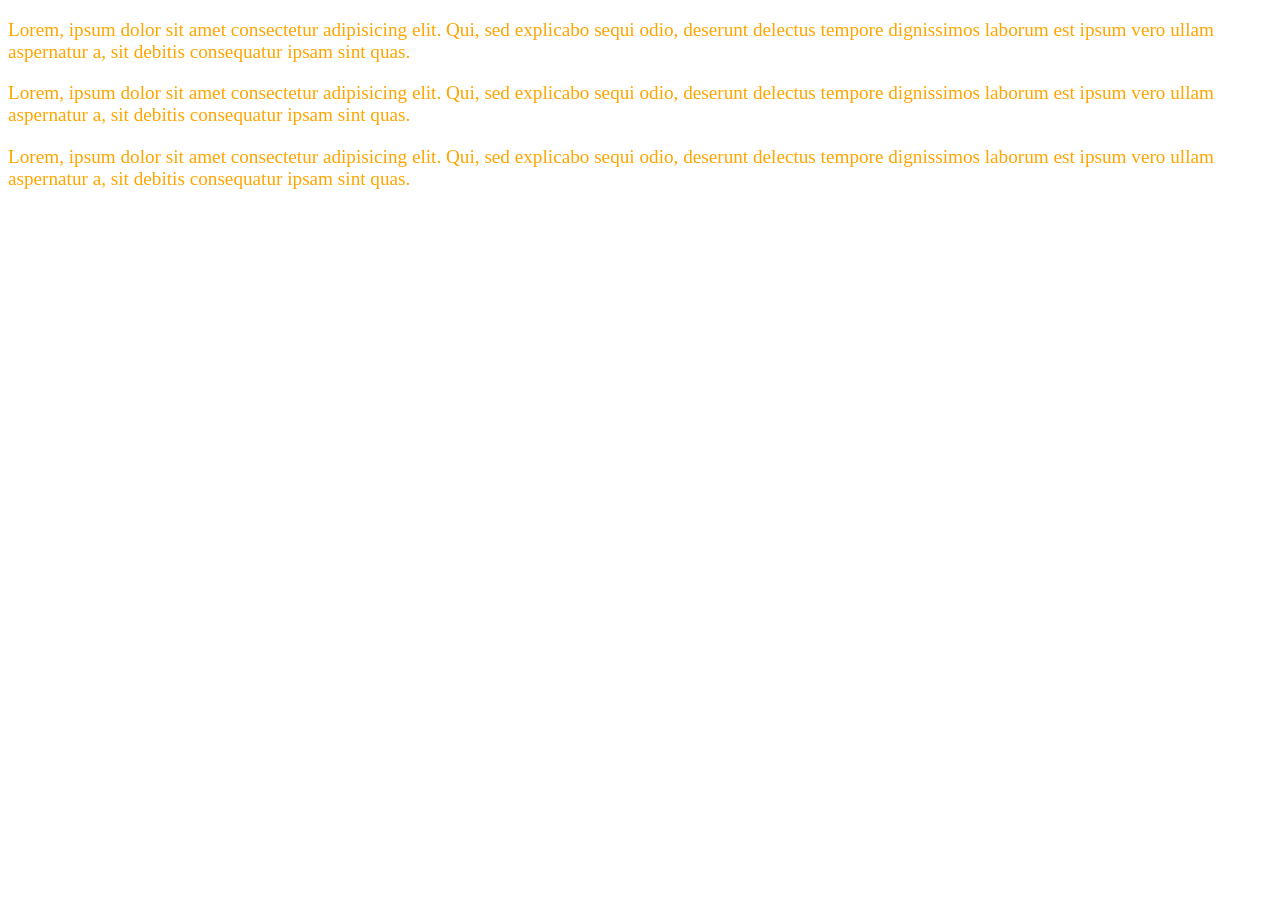
<file: CSS/Class1/index.html>
<!doctype html>
<html lang="en">
  <head>
    <meta charset="UTF-8" />
    <meta name="viewport" content="width=device-width, initial-scale=1.0" />
    <title>Document</title>
    <link rel="Stylesheet" href="style.css" />
    <!-- <style>
      p {
        color: orange;
        font-size: larger;
      }
    </style> -->
  </head>
  <body>
    <p>
      Lorem, ipsum dolor sit amet consectetur adipisicing elit. Qui, sed
      explicabo sequi odio, deserunt delectus tempore dignissimos laborum est
      ipsum vero ullam aspernatur a, sit debitis consequatur ipsam sint quas.
    </p>

    <!-- <p style="color: lightgreen; font-size: larger;"> -->
    <p>
      Lorem, ipsum dolor sit amet consectetur adipisicing elit. Qui, sed
      explicabo sequi odio, deserunt delectus tempore dignissimos laborum est
      ipsum vero ullam aspernatur a, sit debitis consequatur ipsam sint quas.
    </p>

    <p>
      Lorem, ipsum dolor sit amet consectetur adipisicing elit. Qui, sed
      explicabo sequi odio, deserunt delectus tempore dignissimos laborum est
      ipsum vero ullam aspernatur a, sit debitis consequatur ipsam sint quas.
    </p>
  </body>
</html>

<!-- 

    CSS -> Cascading Stylesheet

    File Types:
        1. Internal CSS
        2. External CSS
        3. Inline CSS

    Selector:
        1. Tag Selector
        2. Class Selector
        3. ID Selector

    CSS Syntax:

        selector {
            properties: values;
        }

-->
</file>
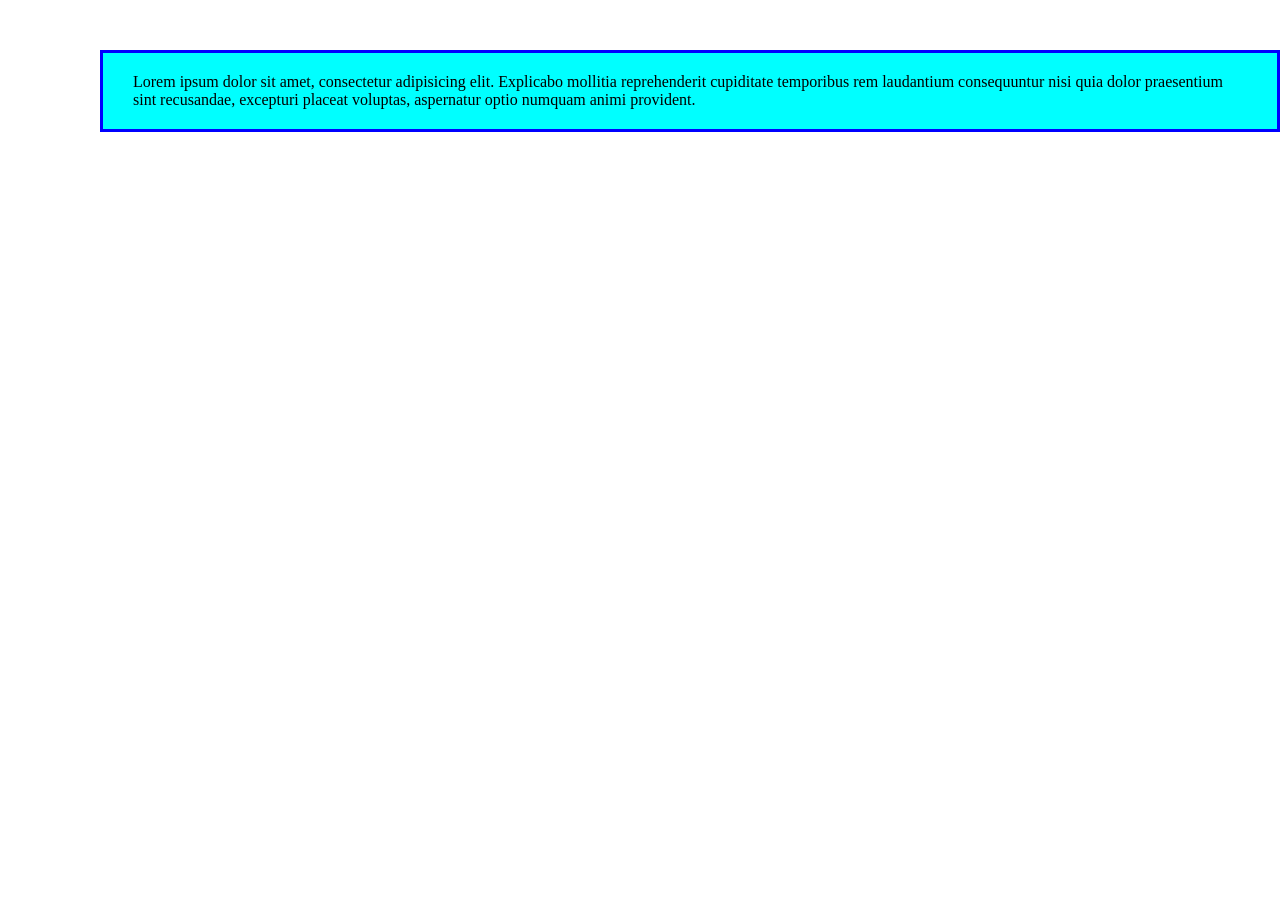
<file: CSS/Class3/index.html>
<!doctype html>
<html lang="en">
  <head>
    <meta charset="UTF-8" />
    <meta name="viewport" content="width=device-width, initial-scale=1.0" />
    <title>Document</title>
    <link rel="stylesheet" href="style.css" />
  </head>
  <body>
    <p class="para">
      Lorem ipsum dolor sit amet, consectetur adipisicing elit. Explicabo
      mollitia reprehenderit cupiditate temporibus rem laudantium consequuntur
      nisi quia dolor praesentium sint recusandae, excepturi placeat voluptas,
      aspernatur optio numquam animi provident.
    </p>
  </body>
</html>
</file>
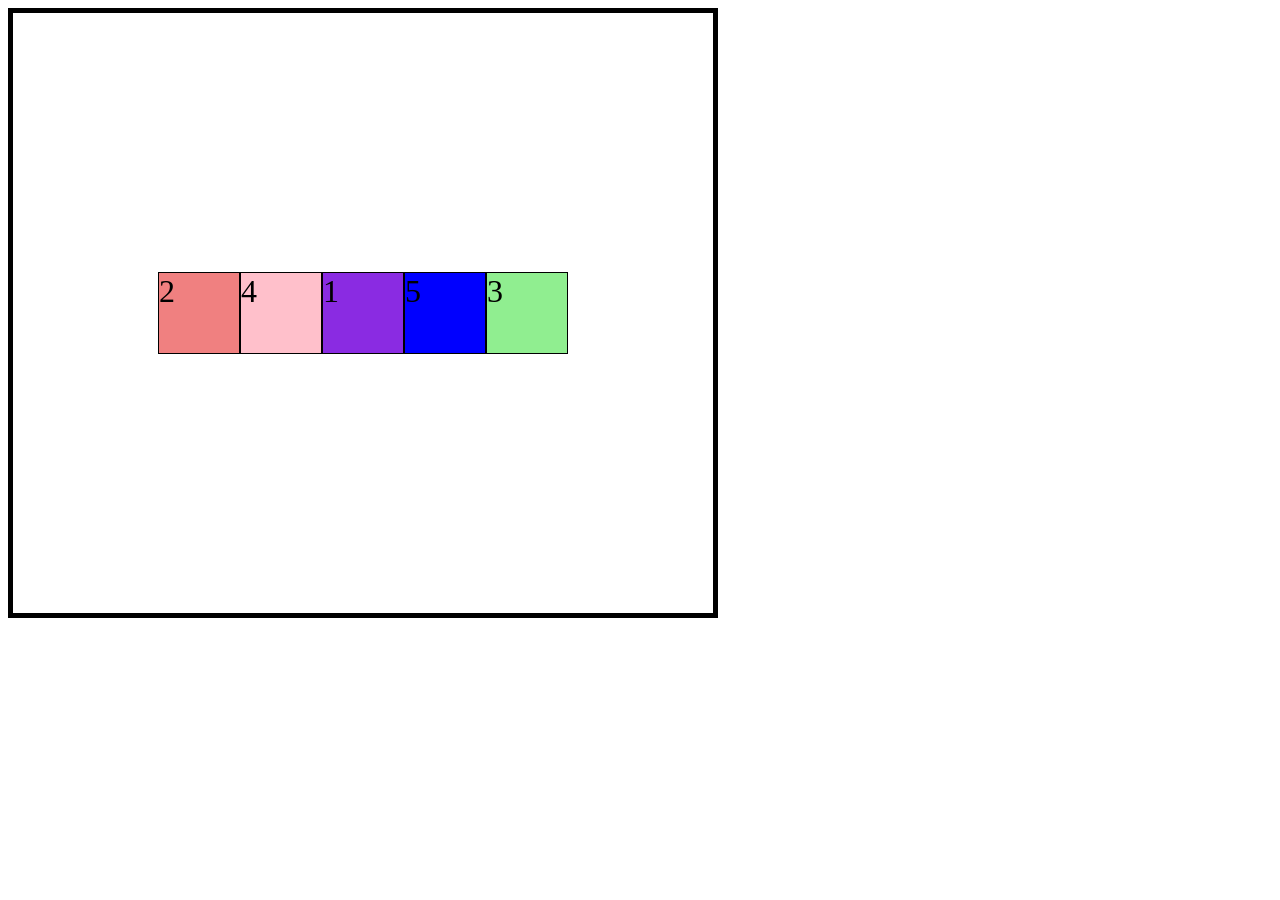
<file: CSS/Class5/index.html>
<!DOCTYPE html>
<html lang="en">
<head>
    <meta charset="UTF-8">
    <meta name="viewport" content="width=device-width, initial-scale=1.0">
    <title>Document</title>
    <link rel="stylesheet" href="style.css">
</head>
<body>
    <div class="parent">
        <div class="child child1">1</div>
        <div class="child child2">2</div>
        <div class="child child3">3</div>
        <div class="child child4">4</div>
        <div class="child child5">5</div>
    </div>    
</body>
</html>


<!-- CSS Flexbox -->
</file>
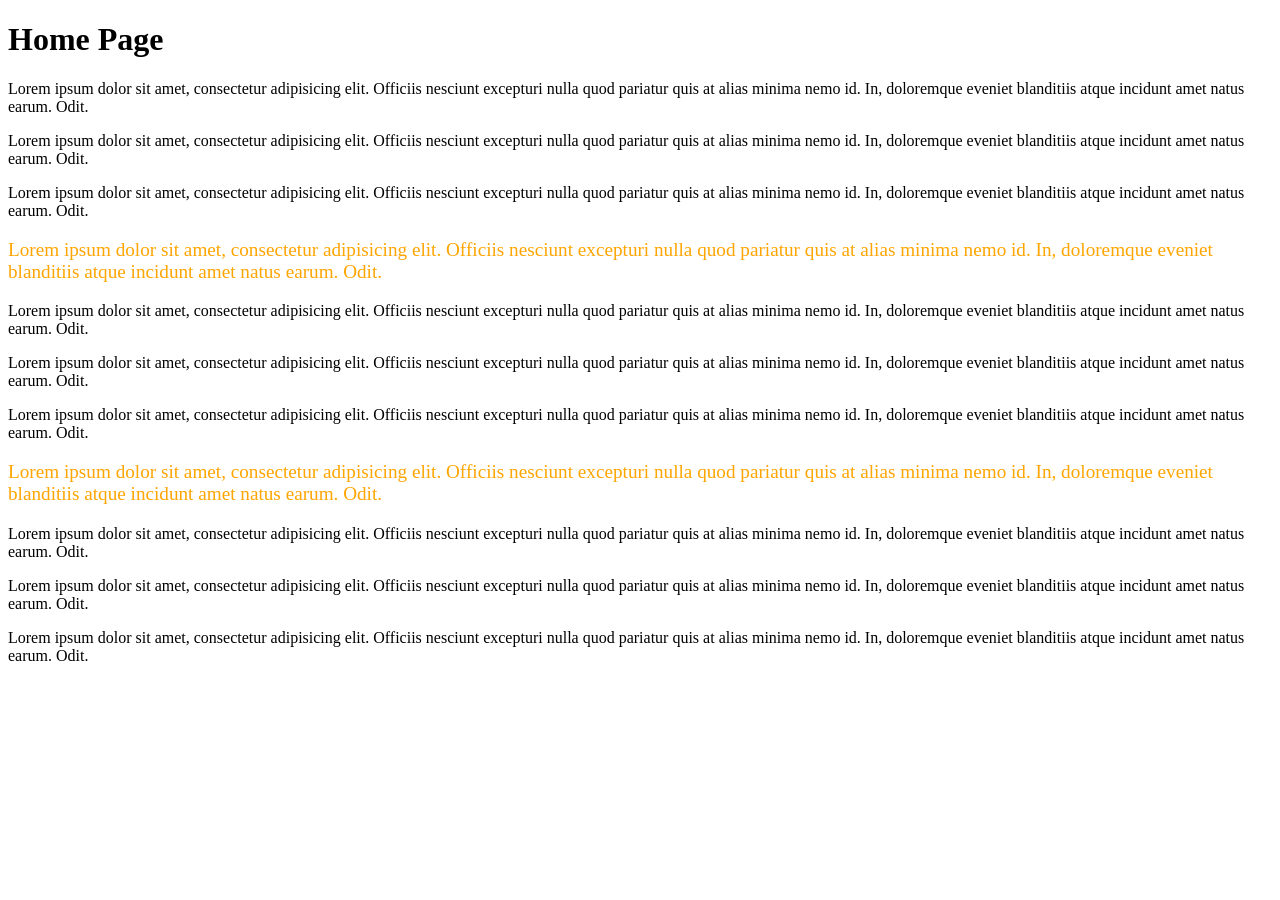
<file: CSS/Class6/index.html>
<!doctype html>
<html lang="en">
  <head>
    <meta charset="UTF-8" />
    <meta name="viewport" content="width=device-width, initial-scale=1.0" />
    <title>Document</title>
    <style>
      /* .link{
            color: green;
            text-decoration: none;
        }

        .link:hover{
            color: blue;
            text-decoration: underline;
        }

        .link:visited{
            color: blueviolet;
        }

        .link:active{
            color: yellow;
        } */

      /* .box{
            width: 200px;
            height: 200px;
            background-color: red;
            transition: 2s;
        }

        .box:hover{
            background-color: blue;
            transition: .5s;
            transform: rotate(45deg);
            width: 180px;
            height: 180px;
            border-radius: 50%;
            margin-left: 200px;
        } */

      /* .para{
            color: orange;
            font-size: large;
        } */

      /* .box > .para {  Child Selector
        color: orange;
        font-size: large;
      } */
    
      /* .para ~ p{       Sibling Selector   
        color: orange;
        font-size: large;
      }

      */

      p:nth-child(4n){
        color: orange;
        font-size: 1.2em;
      }
    </style>
  </head>
  <body>
    <h1>Home Page</h1>

    <div class="box">
      <p>
        Lorem ipsum dolor sit amet, consectetur adipisicing elit. Officiis
        nesciunt excepturi nulla quod pariatur quis at alias minima nemo id. In,
        doloremque eveniet blanditiis atque incidunt amet natus earum. Odit.
      </p>
      <p class="para">
        Lorem ipsum dolor sit amet, consectetur adipisicing elit. Officiis
        nesciunt excepturi nulla quod pariatur quis at alias minima nemo id. In,
        doloremque eveniet blanditiis atque incidunt amet natus earum. Odit.
      </p>
      <p>
        Lorem ipsum dolor sit amet, consectetur adipisicing elit. Officiis
        nesciunt excepturi nulla quod pariatur quis at alias minima nemo id. In,
        doloremque eveniet blanditiis atque incidunt amet natus earum. Odit.
      </p>
      <p>
        Lorem ipsum dolor sit amet, consectetur adipisicing elit. Officiis
        nesciunt excepturi nulla quod pariatur quis at alias minima nemo id. In,
        doloremque eveniet blanditiis atque incidunt amet natus earum. Odit.
      </p>
      <p>
        Lorem ipsum dolor sit amet, consectetur adipisicing elit. Officiis
        nesciunt excepturi nulla quod pariatur quis at alias minima nemo id. In,
        doloremque eveniet blanditiis atque incidunt amet natus earum. Odit.
      </p>
      <p>
        Lorem ipsum dolor sit amet, consectetur adipisicing elit. Officiis
        nesciunt excepturi nulla quod pariatur quis at alias minima nemo id. In,
        doloremque eveniet blanditiis atque incidunt amet natus earum. Odit.
      </p>
      <p>
        Lorem ipsum dolor sit amet, consectetur adipisicing elit. Officiis
        nesciunt excepturi nulla quod pariatur quis at alias minima nemo id. In,
        doloremque eveniet blanditiis atque incidunt amet natus earum. Odit.
      </p>
      <p>
        Lorem ipsum dolor sit amet, consectetur adipisicing elit. Officiis
        nesciunt excepturi nulla quod pariatur quis at alias minima nemo id. In,
        doloremque eveniet blanditiis atque incidunt amet natus earum. Odit.
      </p>
      <p>
        Lorem ipsum dolor sit amet, consectetur adipisicing elit. Officiis
        nesciunt excepturi nulla quod pariatur quis at alias minima nemo id. In,
        doloremque eveniet blanditiis atque incidunt amet natus earum. Odit.
      </p>
      <p>
        Lorem ipsum dolor sit amet, consectetur adipisicing elit. Officiis
        nesciunt excepturi nulla quod pariatur quis at alias minima nemo id. In,
        doloremque eveniet blanditiis atque incidunt amet natus earum. Odit.
      </p>
      <p>
        Lorem ipsum dolor sit amet, consectetur adipisicing elit. Officiis
        nesciunt excepturi nulla quod pariatur quis at alias minima nemo id. In,
        doloremque eveniet blanditiis atque incidunt amet natus earum. Odit.
      </p>
    </div>
  </body>
</html>

<!-- CSS Pesudo classes -->
</file>
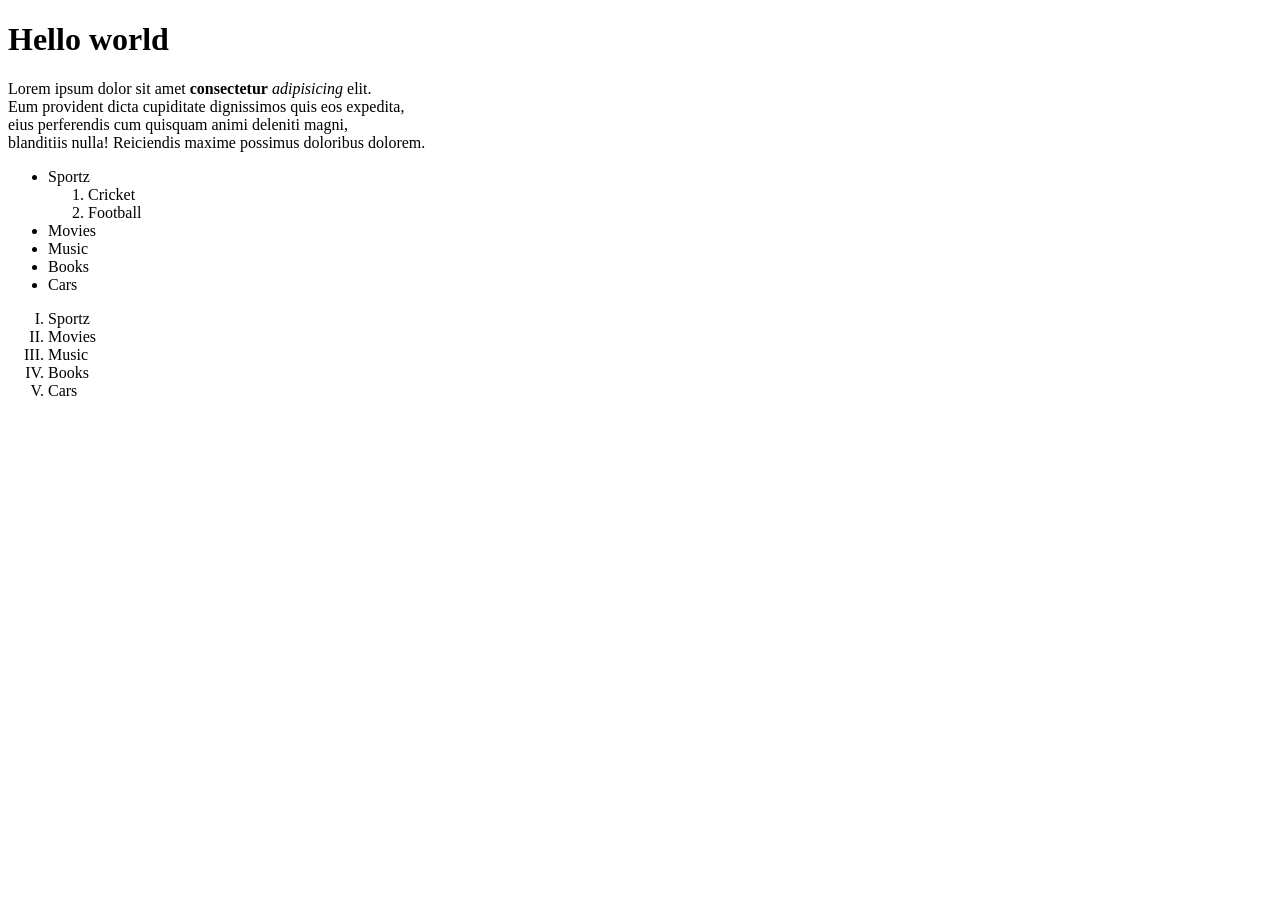
<file: HTML/Class1/index.html>
<!doctype html>
<html lang="en">
  <head>
    <meta charset="UTF-8" />
    <meta name="viewport" content="width=device-width, initial-scale=1.0" />
    <title>Document</title>
  </head>
  <body>
    <h1>Hello world</h1>

    <!-- <h2>Hello world</h2>
    <h3>Hello world</h3>
    <h4>Hello world</h4>
    <h5>Hello world</h5>
    <h6>Hello world</h6> -->

    <p>
      Lorem ipsum dolor sit amet <b>consectetur</b> <i>adipisicing</i> elit.
      <br />
      Eum provident dicta cupiditate dignissimos quis eos expedita, <br />
      eius perferendis cum quisquam animi deleniti magni,<br />
      blanditiis nulla! Reiciendis maxime possimus doloribus dolorem.
    </p>

    <ul>
      <li>
        Sportz
            <ol>
                <li>Cricket</li>
                <li>Football</li>
            </ol>
      </li>
      <li>Movies</li>
      <li>Music</li>
      <li>Books</li>
      <li>Cars</li>
    </ul>

    <ol type="I">
      <li>Sportz</li>
      <li>Movies</li>
      <li>Music</li>
      <li>Books</li>
      <li>Cars</li>
    </ol>
  </body>
</html>

<!-- 

  HTML 5
  HTML -> Hyper Text Markup Language

  List
   1. unorder list
   2. order list

-->
</file>
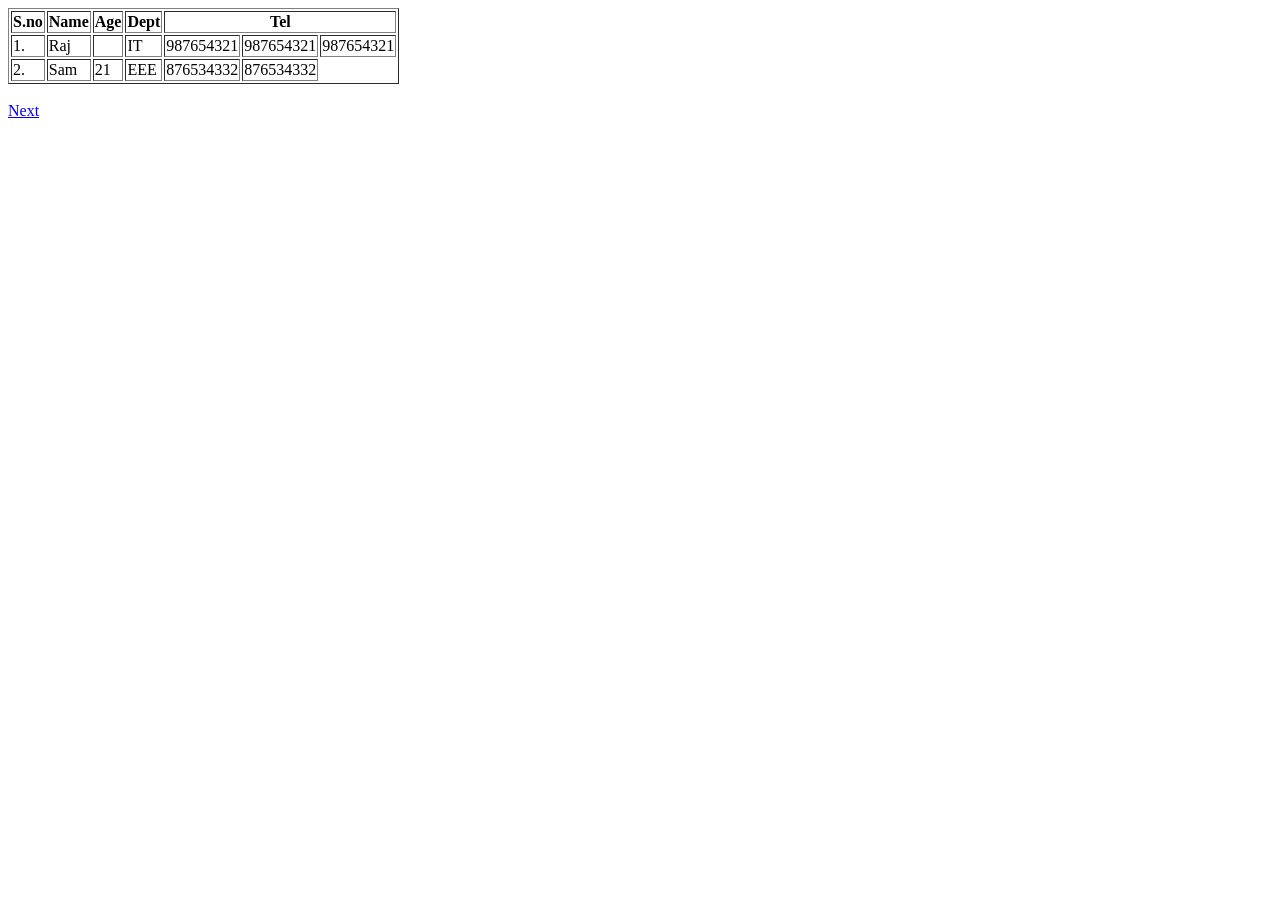
<file: HTML/Class2/index.html>
<!doctype html>
<html lang="en">
  <head>
    <meta charset="UTF-8" />
    <meta name="viewport" content="width=device-width, initial-scale=1.0" />
    <title>Document</title>
  </head>
  <body>
    <table border="1">
      <thead>
        <tr>
          <th>S.no</th>
          <th>Name</th>
          <th>Age</th>
          <th>Dept</th>
          <th colspan="3">Tel</th>
        </tr>
      </thead>
      <tbody>
        <tr>
          <td>1.</td>
          <td>Raj</td>
          <td></td>
          <td>IT</td>
          <td>987654321</td>
          <td>987654321</td>
          <td>987654321</td>
        </tr>
        <tr>
          <td>2.</td>
          <td>Sam</td>
          <td>21</td>
          <td>EEE</td>
          <td>876534332</td>
          <td>876534332</td>
        </tr>
      </tbody>
    </table>
    <br />

    <a href="./assets/second.html">Next</a>
  </body>
</html>
</file>
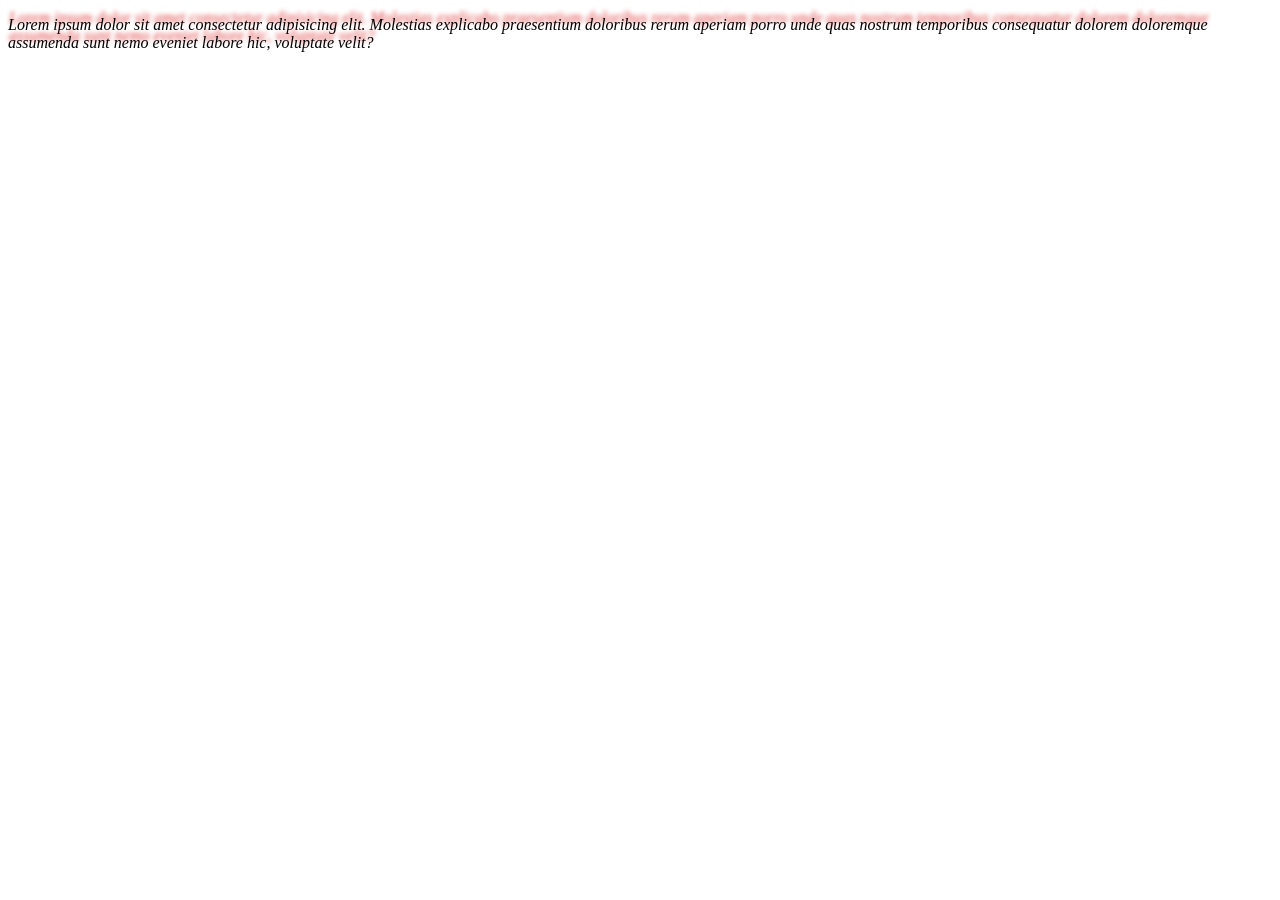
<file: CSS/Class1/Text.html>
<!doctype html>
<html lang="en">
  <head>
    <meta charset="UTF-8" />
    <meta name="viewport" content="width=device-width, initial-scale=1.0" />
    <title>Document</title>
    <style>
      /* p{
            color: orange;
        } */

      /* .para{
            color: goldenrod;
            font-weight: 700;
        } */

      /* #demo{
            color: blue;
        } */

        .para{
            font-family: Cambria, Cochin, Georgia, Times, 'Times New Roman', serif;
            font-size: 1em;
            font-weight: 500;
            font-style: italic;

            text-align: left;
            text-decoration: none;
            text-transform: none;
            text-shadow: 1px -7px 4px rgba(218,25,25,0.85);
        }
    </style>
  </head>
  <body>
    <!-- <p class="para">
      Lorem ipsum dolor sit amet consectetur, adipisicing elit. Alias a,
      repudiandae ea quod itaque porro, rerum ducimus repellendus quaerat quam,
      impedit incidunt beatae? Obcaecati possimus natus quia neque amet
      voluptas.
    </p>
    <p id="demo">
      Lorem ipsum dolor sit amet consectetur, adipisicing elit. Alias a,
      repudiandae ea quod itaque porro, rerum ducimus repellendus quaerat quam,
      impedit incidunt beatae? Obcaecati possimus natus quia neque amet
      voluptas.
    </p>
    <p class="para">
      Lorem ipsum dolor sit amet consectetur, adipisicing elit. Alias a,
      repudiandae ea quod itaque porro, rerum ducimus repellendus quaerat quam,
      impedit incidunt beatae? Obcaecati possimus natus quia neque amet
      voluptas.
    </p>
    <h1 class="para">Good evening</h1>
    <p>
      Lorem ipsum dolor sit amet consectetur, adipisicing elit. Alias a,
      repudiandae ea quod itaque porro, rerum ducimus repellendus quaerat quam,
      impedit incidunt beatae? Obcaecati possimus natus quia neque amet
      voluptas.
    </p>
    <p>
      Lorem ipsum dolor sit amet consectetur, adipisicing elit. Alias a,
      repudiandae ea quod itaque porro, rerum ducimus repellendus quaerat quam,
      impedit incidunt beatae? Obcaecati possimus natus quia neque amet
      voluptas.
    </p> -->

    <p class="para">
      Lorem ipsum dolor sit amet consectetur adipisicing elit. Molestias
      explicabo praesentium doloribus rerum aperiam porro unde quas nostrum
      temporibus consequatur dolorem doloremque assumenda sunt nemo eveniet
      labore hic, voluptate velit?
    </p>
  </body>
</html>

<!-- 

  Selectors:
    1. Tag
    2. Class (.)
    3. ID (#)


  1. Intro & Text
  2. Images
  3. Box model
  4. Position
  5. Flexbox
  6. Pesudo class
  7. Responsiveness


  CSS Units:

    1px = 1px
    1pt = 1.5px
    1em = 16px
    1rem = 16px
    100% = 100%
    100vh = 100% (Viewport Height)
    100vw = 100% (Viewport Width)
-->
</file>
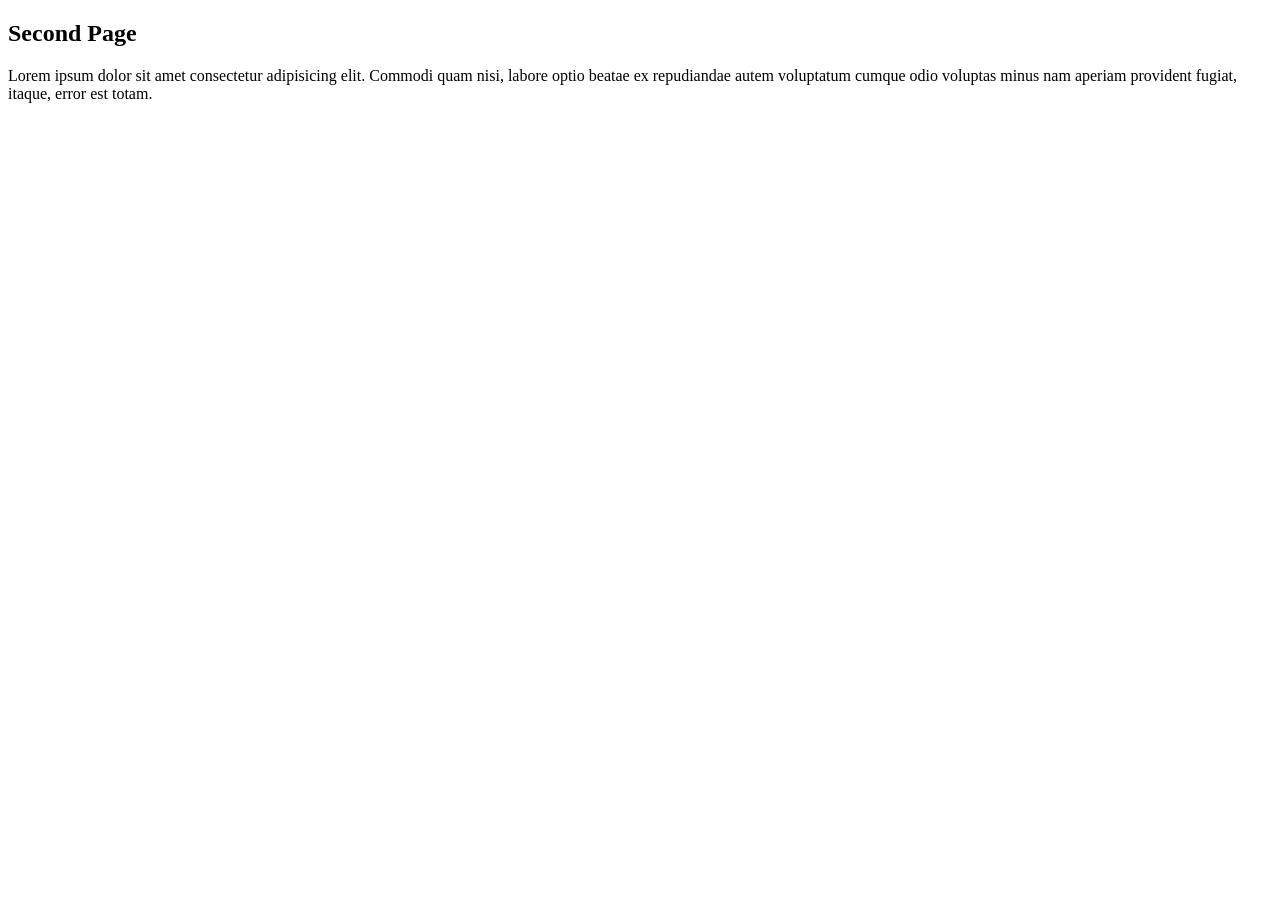
<file: CSS/Class6/secondsss.html>
<!doctype html>
<html lang="en">
  <head>
    <meta charset="UTF-8" />
    <meta name="viewport" content="width=device-width, initial-scale=1.0" />
    <title>Document</title>
  </head>
  <body>
    <h2>Second Page</h2>

    <p>
      Lorem ipsum dolor sit amet consectetur adipisicing elit. Commodi quam
      nisi, labore optio beatae ex repudiandae autem voluptatum cumque odio
      voluptas minus nam aperiam provident fugiat, itaque, error est totam.
    </p>
  </body>
</html>
</file>
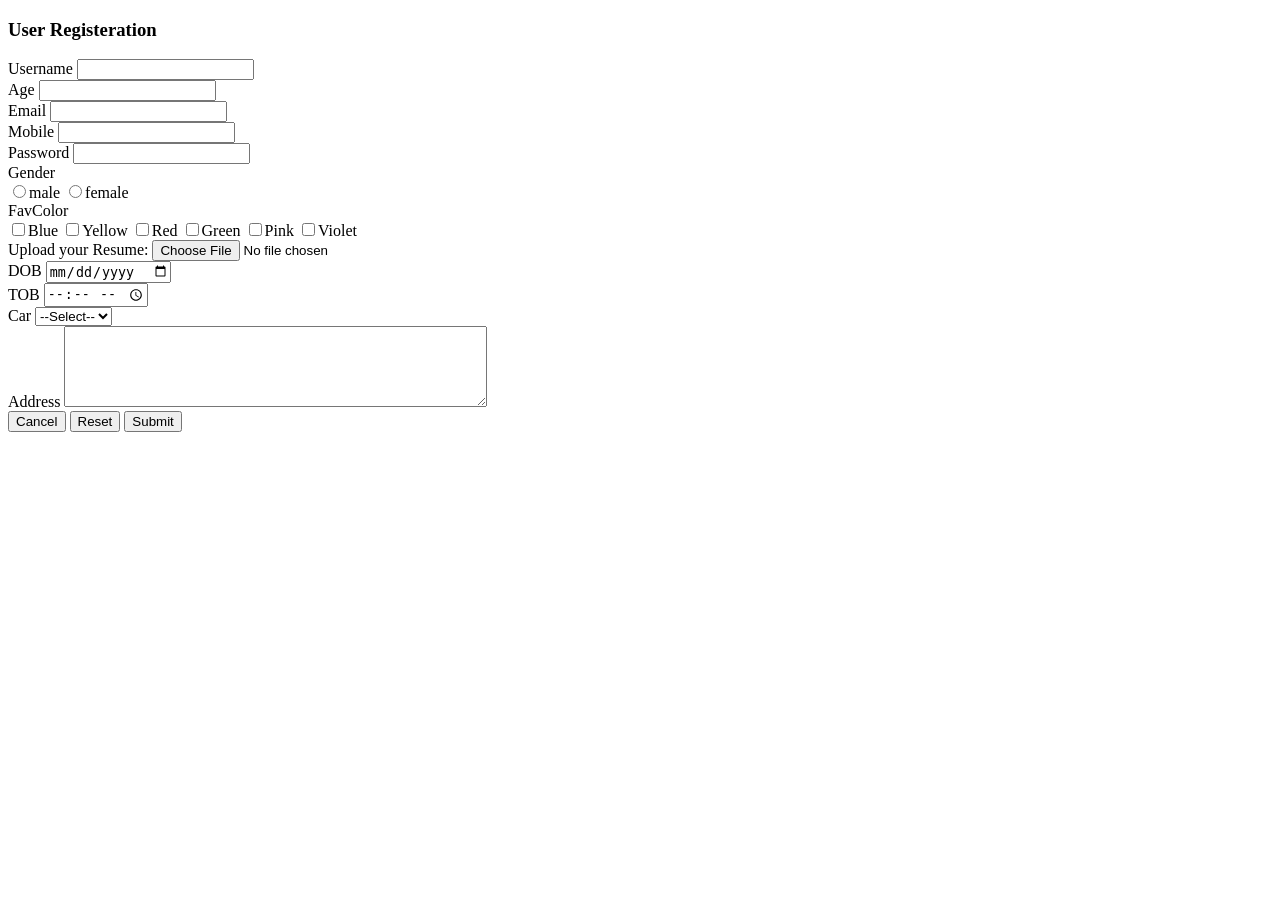
<file: HTML/Class3/forms.html>
<!doctype html>
<html lang="en">
  <head>
    <meta charset="UTF-8" />
    <meta name="viewport" content="width=device-width, initial-scale=1.0" />
    <title>Document</title>
  </head>
  <body>
    <form>
      <h3>User Registeration</h3>

      <div>
        <label for="username">Username</label>
        <input type="text" id="username" />
      </div>

      <div>
        <label for="age">Age</label>
        <input type="number" id="age" />
      </div>

      <div>
        <label for="email">Email</label>
        <input type="email" id="email" />
      </div>

      <div>
        <label for="mobile">Mobile</label>
        <input type="number" id="mobile" />
      </div>

      <div>
        <label for="password">Password</label>
        <input type="password" id="password" />
      </div>

      <div>
        <label for="Gender">Gender</label><br />

        <input type="radio" id="male" name="Gender" /><label for="male"
          >male</label
        >
        <input type="radio" id="female" name="Gender" /><label for="female"
          >female</label
        >
      </div>

      <div>
        <label for="FavColor">FavColor</label><br />

        <input type="checkbox" id="Blue" /><label for="Blue">Blue</label>
        <input type="checkbox" id="Yellow" /><label for="Yellow">Yellow</label>
        <input type="checkbox" id="Red" /><label for="Red">Red</label>
        <input type="checkbox" id="Green" /><label for="Green">Green</label>
        <input type="checkbox" id="Pink" /><label for="Pink">Pink</label>
        <input type="checkbox" id="Violet" /><label for="Violet">Violet</label>
      </div>

      <div>
        <label for="Resume">Upload your Resume:</label>

        <input type="file" id="Resume" />
      </div>

      <div>
        <label for="DOB">DOB</label>

        <input type="date" id="DOB" />
      </div>

      <div>
        <label for="TOB">TOB</label>

        <input type="time" />
      </div>

      <div>
        <label for="Car">Car</label>
        <select id="Car">
          <option value="" selected disabled>--Select--</option>
          <option value="BMW">BMW</option>
          <option value="Volvo">Volvo</option>
          <option value="Ferrari">Ferrari</option>
          <option value="Hyundai">Hyundai</option>
        </select>
      </div>

      <div>
        <label for="Address">Address</label>

        <textarea id="Address" rows="5" cols="50"></textarea>
      </div>

      <button>Cancel</button>
      <input type="button" value="Reset">
      <input type="submit">

    </form>
  </body>
</html>
</file>
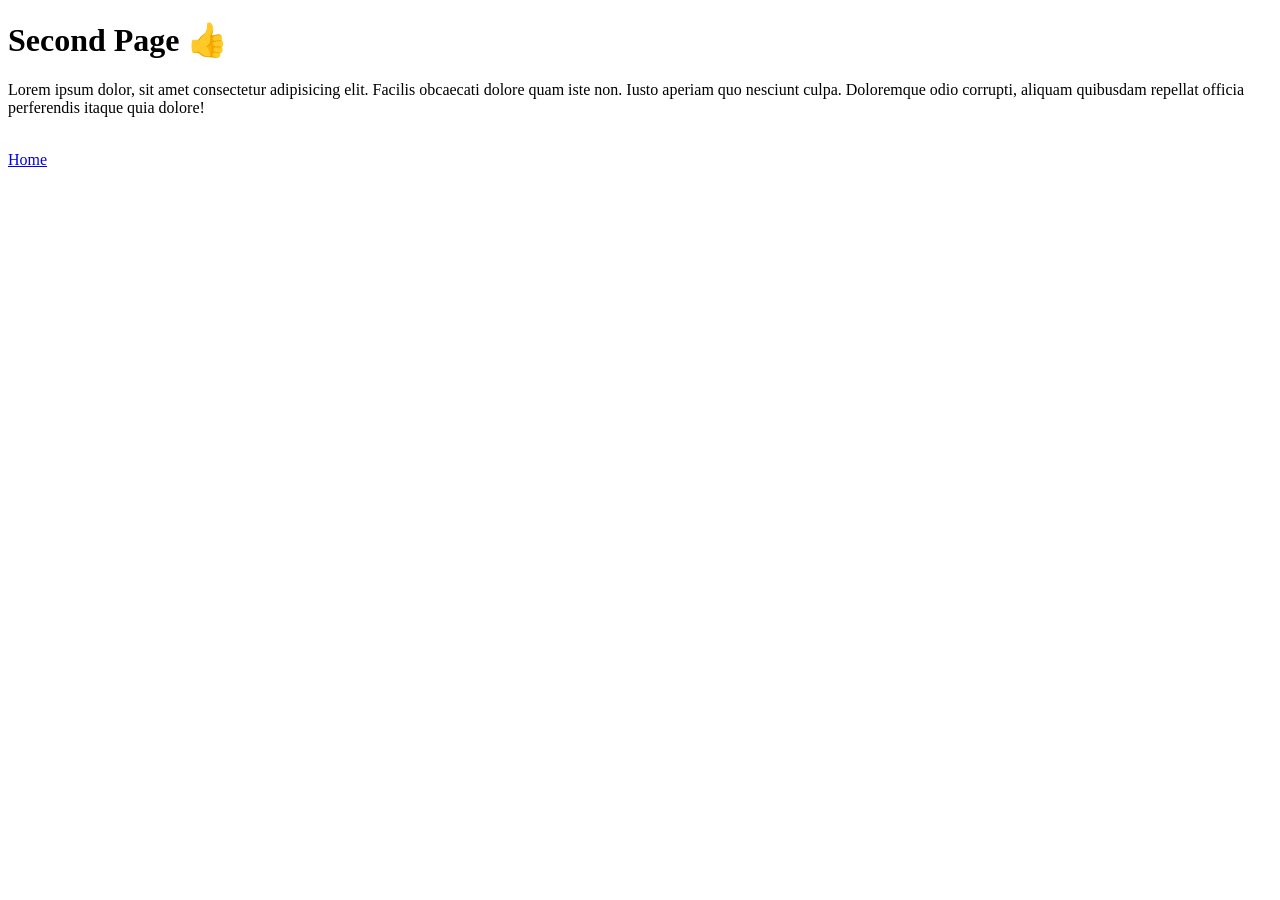
<file: HTML/Class2/assets/second.html>
<!doctype html>
<html lang="en">
  <head>
    <meta charset="UTF-8" />
    <meta name="viewport" content="width=device-width, initial-scale=1.0" />
    <title>Document</title>
  </head>
  <body>
    <h1>Second Page 👍</h1>

    <p>
      Lorem ipsum dolor, sit amet consectetur adipisicing elit. Facilis
      obcaecati dolore quam iste non. Iusto aperiam quo nesciunt culpa.
      Doloremque odio corrupti, aliquam quibusdam repellat officia perferendis
      itaque quia dolore!
    </p>

    <br>

    <a href="index.html">Home</a>
  </body>
</html>
</file>
<file: CSS/Class1/style.css>
p {
  color: orange;
  font-size: larger;
}
</file>
<file: CSS/Class3/style.css>
body{
    margin: 0;
}
.para{
    margin: 0;
    background-color: aqua;

    /* padding: 20px; */

    /* padding-top: 30px;
    padding-right: 50px;
    padding-bottom: 20px;
    padding-left: 30px; */

    padding: 20px 30px;

    border: 3px solid blue;
    /* border-radius: 50%; */

    /* border-width: 10px;
    border-style: solid;
    border-color: brown; */

    margin-left: 100px;
    margin-top: 50px;
}
</file>
<file: CSS/Class5/style.css>
.parent{
    width: 700px;
    height: 600px;
    border: 5px solid black;

    display: flex;
    flex-direction: row;
    justify-content: center;
    align-items: center;
    flex-wrap: wrap;
    /* gap:10px; */
    /* row-gap: 30px;
    column-gap: 10px; */
}

.child{
    width: 80px;
    height: 80px;
    border: 1px solid black;
    font-size: 2em;
}

.child1{
    background-color: blueviolet;
    /* align-self: flex-end; */
    order: 3;
}

.child2{
    background-color: lightcoral;
    order: 1;
}

.child3{
    background-color: lightgreen;
    order: 5;
}

.child4{
    background-color: pink;
    order: 2;
}

.child5{
    background-color: blue;
    /* align-self: flex-start; */
    order: 4;
}
</file>
